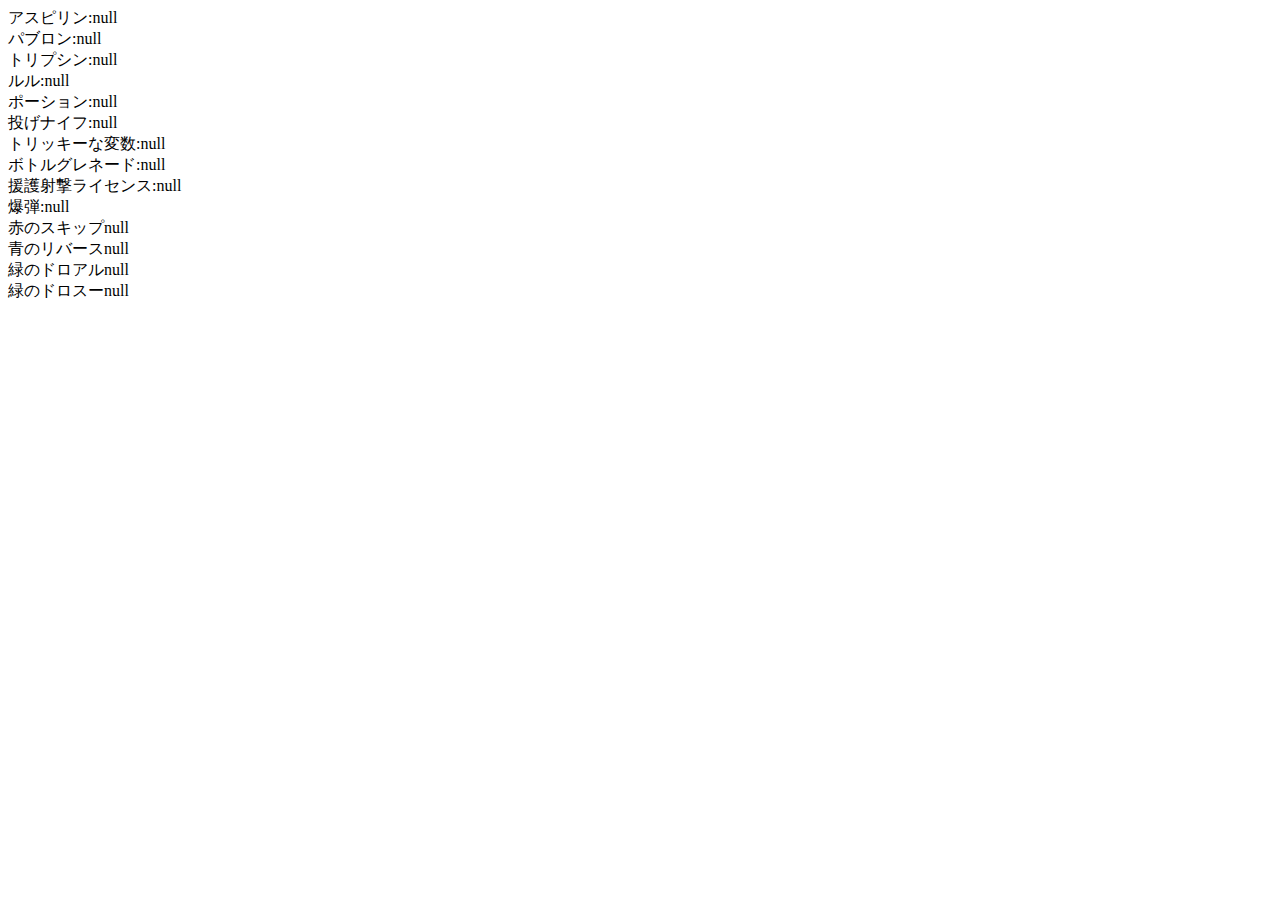
<file: appeartools.html>
<!DOCTYPE html>
<html lang="en">
<head>
    <meta charset="UTF-8">
    <meta name="viewport" content="width=device-width, initial-scale=1.0">
    <title>Iframe You</title>
</head>
<body>
    <div id="syuturyoku"></div>
    <script>
        // localStorageからデータを取得
        let Aspirin = localStorage.getItem('Aspirin');
        let Pablon = localStorage.getItem('Pablon');
        let Trypsin = localStorage.getItem('Trypsin');
        let Lulu = localStorage.getItem('Lulu');
        let Potion = localStorage.getItem('Potion');
        let ThrowKnife = localStorage.getItem('ThrowKnife');
        let TrickyVariable = localStorage.getItem('TrickyVariable');
        let BottleGrenade = localStorage.getItem('BottleGrenade');
        let CoveringFire = localStorage.getItem('CoveringFire');
        let Bomb = localStorage.getItem('Bomb');
        let Redcard = localStorage.getItem('Redcard');
        let Bluecard = localStorage.getItem('Bluecard');
        let Greencard = localStorage.getItem('Greencard');
        let Blackcard = localStorage.getItem('Blackcard');

        document.getElementById('syuturyoku').innerHTML = "アスピリン:" + Aspirin + "<br>パブロン:" + Pablon + "<br>トリプシン:" + Trypsin + "<br>ルル:" + Lulu + "<br>ポーション:" + Potion + "<br>投げナイフ:" + ThrowKnife + "<br>トリッキーな変数:" + TrickyVariable + "<br>ボトルグレネード:" + BottleGrenade + "<br>援護射撃ライセンス:" + CoveringFire + "<br>爆弾:" + Bomb + "<br>赤のスキップ" + Redcard + "<br>青のリバース" + Bluecard + "<br>緑のドロアル" + Greencard + "<br>緑のドロスー" + Blackcard;
    </script>
</body>
</html>
</file>
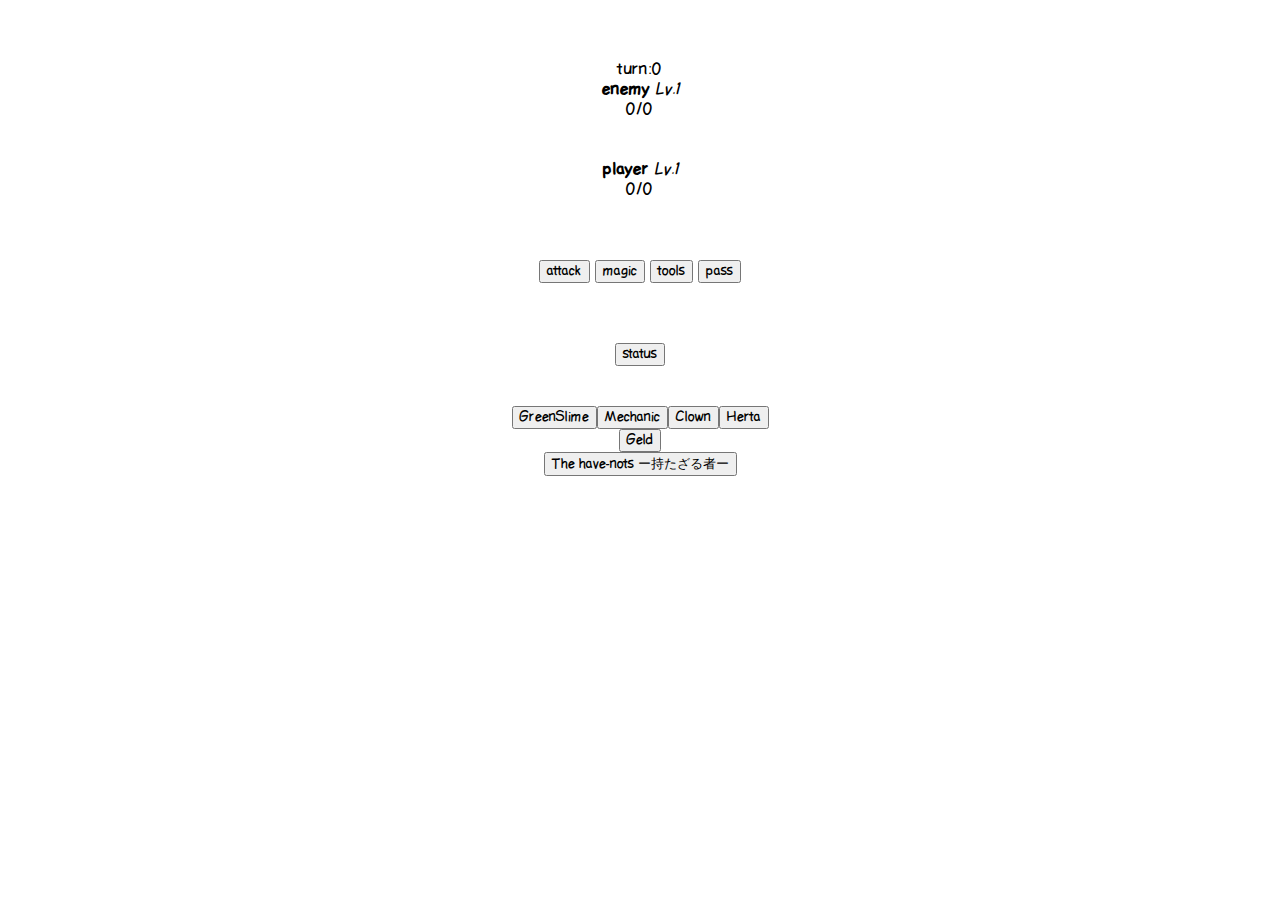
<file: rpg-test.html>
<!DOCTYPE html>
<html>
<head>
  <title>clicker of mugen</title>
  <html lang="ja">
  <meta charset="UTF-8">
  <link rel="stylesheet" href="rpg-moromoro.css">
</head>
<body>
  <br><br><br>
  <p align="center" class="rpg">
    <style id="ButtonStyle"></style>
    <div id="GameScene">
      <span>turn:</span><span id="TurnCount">0</span>
      <br><b id="EnemyName">enemy</b>   <i>Lv.</i><i id="EnemyLevel">1</i>
      <br><span id="EnemyHealth">0</span>/<span id="EnemyMaxHealth">0</span>
      <br><span id="EnemyBuff"></span> <span id="EnemyDebuff"></span>
      <span id="PlayerFriendFront"></span>
      <br><br><b id="PlayerName">player</b>   <i>Lv.</i><i id="PlayerLevel">1</i>  <span id="AdditionalPlayerPoint"></span>
      <br><span id="PlayerHealth">0</span>/<span id="PlayerMaxHealth">0</span>
      <br><span id="PlayerBuff"></span> <span id="PlayerDebuff"></span>
      <span id="PlayerFriendBack"></span>
      <br><br><br>
      <button class="button" id="select1" onclick="select1()">attack</button>  
      <button class="button" id="select2" onclick="select2()">magic</button>
      <button class="button" id="select3" onclick="select3()">tools</button>
      <button class="button" id="back" onclick="back()">pass</button>
      <br><span id="Skillbutton"></span>
      <br><br><span align="center" id="log"></span>
      <br><span id="StatusAppearDisappear"><button class="button" id="StatusButton" onclick="StatusAppear()">status</button></span>
      <br><span id="Status"></span>
    </div>
    <div id="CampArea" ></div><br><span id="Camplog" ></span>
    <div id="EventArea"></div><br><span id="Eventlog"></span>
  <div id="Thisdisappearsafterthegamestarts">
    <button class="button" onclick="begin('greenslime')">GreenSlime</button><button class="button" onclick="begin('mechanic')">Mechanic</button><button class="button" onclick="begin('clown')">Clown</button><button class="button" onclick="begin('herta')">Herta</button><br>
    <button class="button">Geld</button><br>
    <button class="button" onclick="begin('wretch')">The have-nots ー持たざる者ー</button>
  </div>
</p>
<script src="rpg-moromoro.js"></script>
</body>
</html>
<!-- <br><br><br><br><span id="Thisappearsafterthegamestartsreset"> </span>
     document.getElementById('Thisappearsafterthegamestartsreset').innerHTML = '<button align="center" class="button" onclick="reset()">reset</button>'; 
    この二つは一旦消してみたけど評判によっては戻す-->
</file>
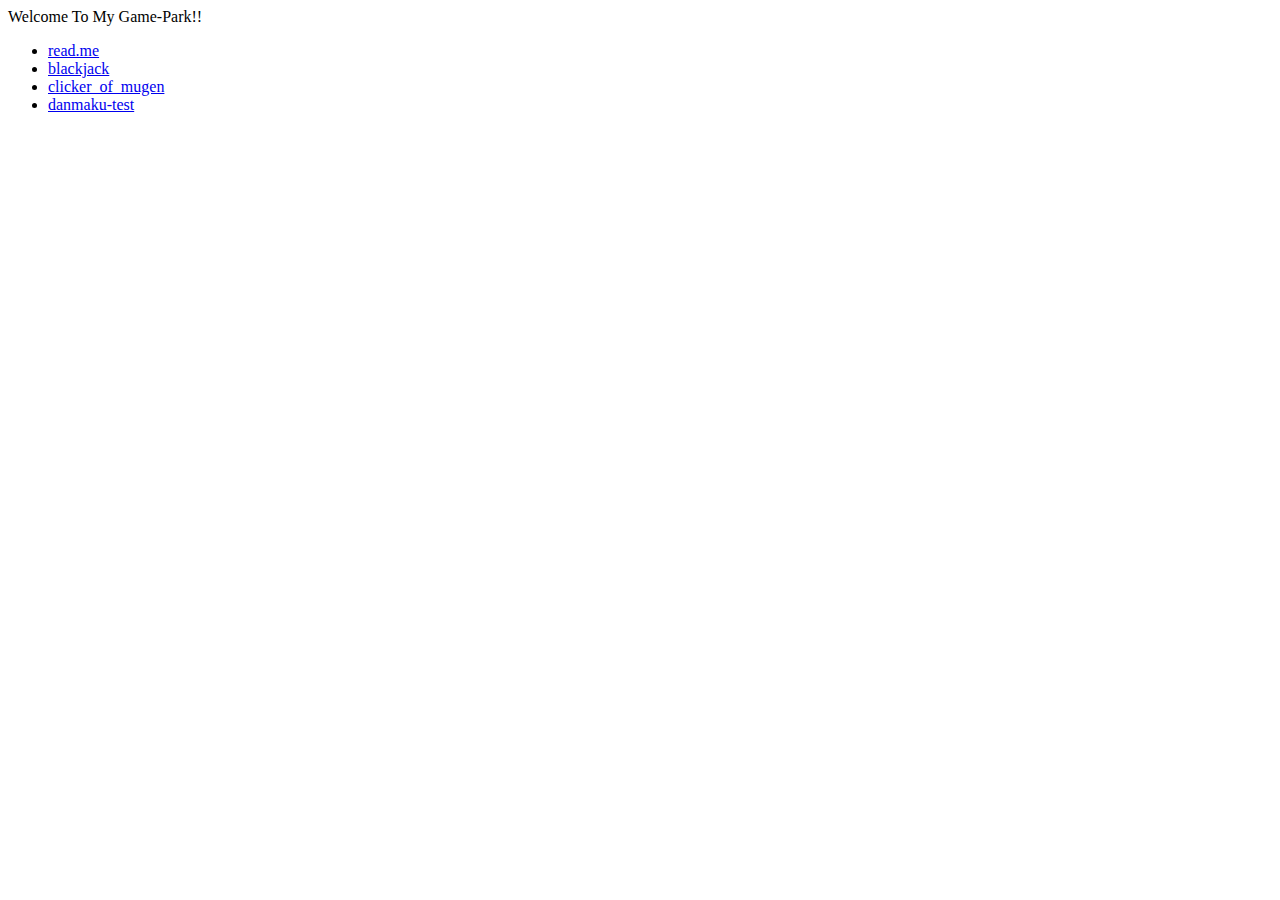
<file: welcome_page.html>
<!DOCTYPE html>
<html><head><meta charset="UTF-8"><title>What do you want to play?</title></head>
<body>
  Welcome To My Game-Park!!<br>
  <ul>
    <li><a target="_blank" href="https://koppepan-orange-game.github.io/game_daisuki/readme.txt">read.me</a></li>
    <li><a target="_blank" href="https://koppepan-orange-game.github.io/game_daisuki/blackjack.html">blackjack</a></li>
    <li><a target="_blank" href="https://koppepan-orange-game.github.io/game_daisuki/rpg_desu/hontai.html">clicker_of_mugen</a></li>
    <li><a target="_blank" href="https://koppepan-orange-game.github.io/game_daisuki/danmaku_test.html">danmaku-test</a></li>
  </ul>
</body>
</html>
</file>
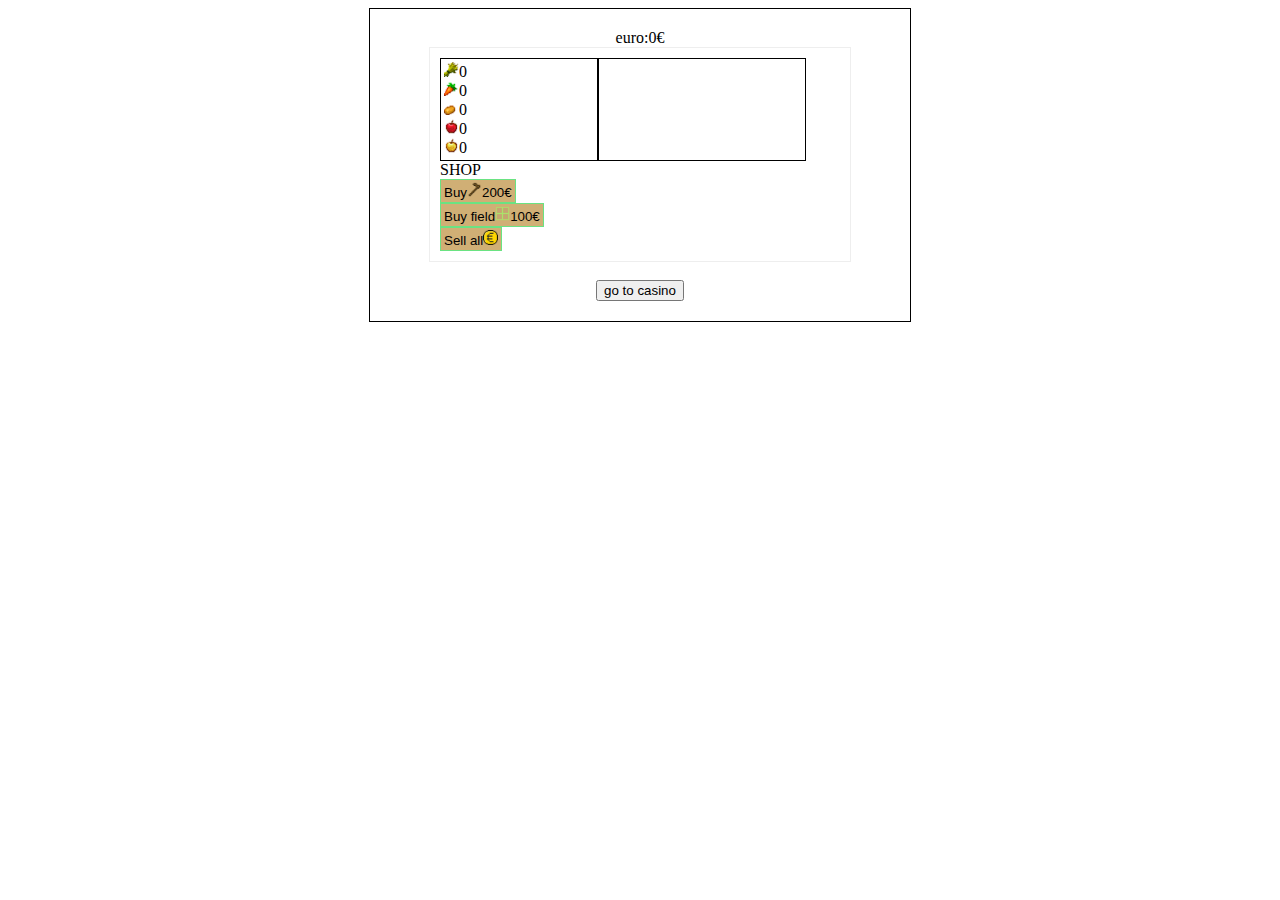
<file: casino_test/test.html>
<!DOCTYPE html>
<html>
<head>
  <title>blackjack-daisuki</title>
  <html lang="ja">
  <meta charset="UTF-8">
  <script src="moromoro.js"></script>
  <style>
    #GameZone{
      border: 1px solid #000000;
      width: 500px;
      padding: 20px;
      margin: 0 auto;
      text-align: center;
    }
    #MiniGameArea{
      border: 1px solid #eee;
      width: 400px;
      padding: 10px;
      margin: 0 auto;
      text-align: center;
    }
    .farmbutton{
      border: 1px solid #6ae382;
      padding: 2px 3px;
      background:#d0af75;
      cursor: grab;
    }
    #UIinfo {
      border: 1px solid #000;
      width: 150px;
      padding: 3px;
      text-align: left;
    }
    #UIfield {
      border: 1px solid #000;
      width: 200px;
      padding: 3px;
      text-align: left;
    }
    .casinobutton{
      border: 1px solid #ff4040;
      padding: 2px 3px;
      background:#27c848;
      cursor: grab;
    }
    #SLmain{
      border: 1px solid #a1a1a1;
      width: 200px;
      padding: 10px;
      margin: 0 auto;
      text-align: center;
    }
  </style>
</head>
<body>
  <div id="GameZone">
  <span id="PlayerMoney">euro:0€</span><br>
  <div id="MiniGameArea">
    <div style="display: flex;">
      <div id="UIinfo"><img src='assets/wheat.png' style='width: 15px; height: 15px;'>0<br><img src='assets/carrot.png' style='width: 15px; height: 15px;'>0<br><img src='assets/potato.png' style='width: 15px; height: 15px;'>0<br><img src='assets/apple.png' style='width: 15px; height: 15px;'>0<br><img src='assets/goldapple.png' style='width: 15px; height: 15px;'>0</div>
      <div id="UIfield"></div>
    </div>
    <div id="shops" style="text-align: left;">SHOP<br>
        <button class="farmbutton" onclick="BuyTool()">Buy<img src="assets/hoe.png" style="width: 15px; height: 15px;"><span id="Toolprice">200€</span></button><br>
        <button class="farmbutton" onclick="BuyField()">Buy field<img src="assets/field.png" style="width: 15px; height: 15px;"><span id="Fieldprice">100€</span></button><br>
        <button class="farmbutton" onclick="SellAll()">Sell all<img src="assets/euro.png" style="width: 15px; height: 15px;"></button>
    </div>
  </div>
  <span id="log"></span><br>
  <button id="BackButton" onclick="Back()">go to casino</button>
  </div>
</body>
</html>
</file>
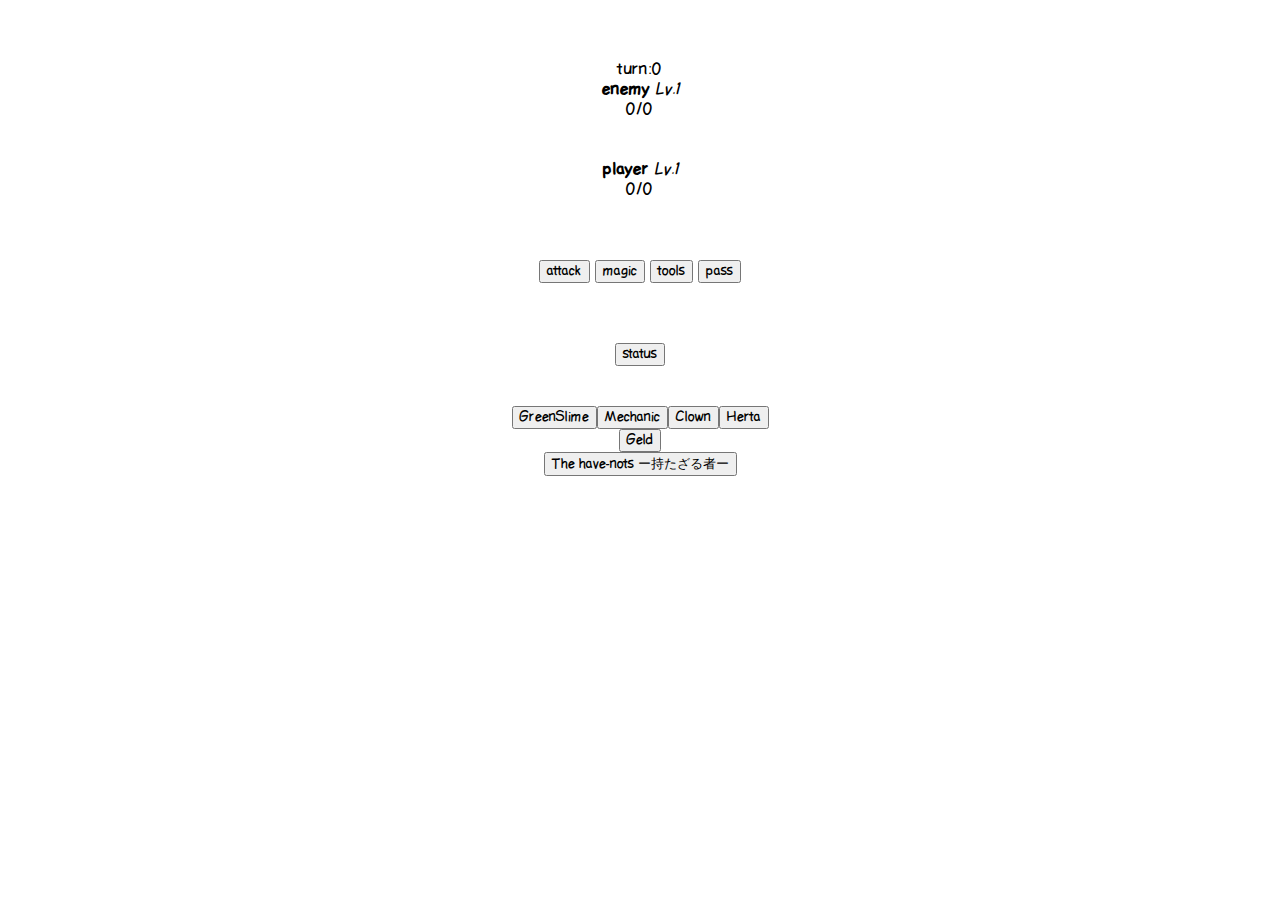
<file: rpg_desu/rpg-test.html>
<!DOCTYPE html>
<html>
<head>
  <title>clicker of mugen</title>
  <html lang="ja">
  <meta charset="UTF-8">
  <link rel="stylesheet" href="rpg-moromoro.css">
</head>
<body>
  <br><br><br>
  <p align="center" class="rpg">
    <style id="ButtonStyle"></style>
    <div id="GameScene">
      <span>turn:</span><span id="TurnCount">0</span>
      <br><b id="EnemyName">enemy</b>   <i>Lv.</i><i id="EnemyLevel">1</i>
      <br><span id="EnemyHealth">0</span>/<span id="EnemyMaxHealth">0</span>
      <br><span id="EnemyBuff"></span> <span id="EnemyDebuff"></span>
      <span id="PlayerFriendFront"></span>
      <br><br><b id="PlayerName">player</b>   <i>Lv.</i><i id="PlayerLevel">1</i>  <span id="AdditionalPlayerPoint"></span>
      <br><span id="PlayerHealth">0</span>/<span id="PlayerMaxHealth">0</span>
      <br><span id="PlayerBuff"></span> <span id="PlayerDebuff"></span>
      <span id="PlayerFriendBack"></span>
      <br><br><br>
      <button class="button" id="select1" onclick="select1()">attack</button>  
      <button class="button" id="select2" onclick="select2()">magic</button>
      <button class="button" id="select3" onclick="select3()">tools</button>
      <button class="button" id="back" onclick="back()">pass</button>
      <br><span id="Skillbutton"></span>
      <br><br><span align="center" id="log"></span>
      <br><span id="StatusAppearDisappear"><button class="button" id="StatusButton" onclick="StatusAppear()">status</button></span>
      <br><span id="Status"></span>
    </div>
    <div id="CampArea" ></div><br><span id="Camplog" ></span>
    <div id="EventArea"></div><br><span id="Eventlog"></span>
  <div id="Thisdisappearsafterthegamestarts">
    <button class="button" onclick="begin('greenslime')">GreenSlime</button><button class="button" onclick="begin('mechanic')">Mechanic</button><button class="button" onclick="begin('clown')">Clown</button><button class="button" onclick="begin('herta')">Herta</button><br>
    <button class="button">Geld</button><br>
    <button class="button" onclick="begin('wretch')">The have-nots ー持たざる者ー</button>
  </div>
</p>
<script src="rpg-moromoro.js"></script>
</body>
</html>
<!-- <br><br><br><br><span id="Thisappearsafterthegamestartsreset"> </span>
     document.getElementById('Thisappearsafterthegamestartsreset').innerHTML = '<button align="center" class="button" onclick="reset()">reset</button>'; 
    この二つは一旦消してみたけど評判によっては戻す-->
</file>
<file: rpg-moromoro.css>
@font-face{
    font-family:comicsans;src:url('Ldfcomicsans-jj7l.ttf');
}
*{
    font-family:comicsans;
    margin:0 auto;
    text-align:center;
}
.offskillbutton{
  border: 2px solid #6d6d6d;
  padding: 2px 3px;
  background: #c9c9c9;
  cursor: pointer;
} 

#playerUI{
    position: fixed;
    left: 30px;
    top: 20px;
    border: dashed rgb(73, 73, 73);
}
#enemyUI{
    position: fixed;
    right: 30px;
    top: 20px;
    border: dashed rgb(73, 73, 73);
}/* こいつらは使おうと思ったけどあんま利用価値ないから形だけ居るやつ。幽霊部員的な */
</file>
<file: rpg_desu/rpg-moromoro.css>
@font-face{
    font-family:comicsans;src:url('Ldfcomicsans-jj7l.ttf');
}
*{
    font-family:comicsans;
    margin:0 auto;
    text-align:center;
}
.offskillbutton{
  border: 2px solid #6d6d6d;
  padding: 2px 3px;
  background: #c9c9c9;
  cursor: pointer;
} 

#playerUI{
    position: fixed;
    left: 30px;
    top: 20px;
    border: dashed rgb(73, 73, 73);
}
#enemyUI{
    position: fixed;
    right: 30px;
    top: 20px;
    border: dashed rgb(73, 73, 73);
}/* こいつらは使おうと思ったけどあんま利用価値ないから形だけ居るやつ。幽霊部員的な */
</file>
